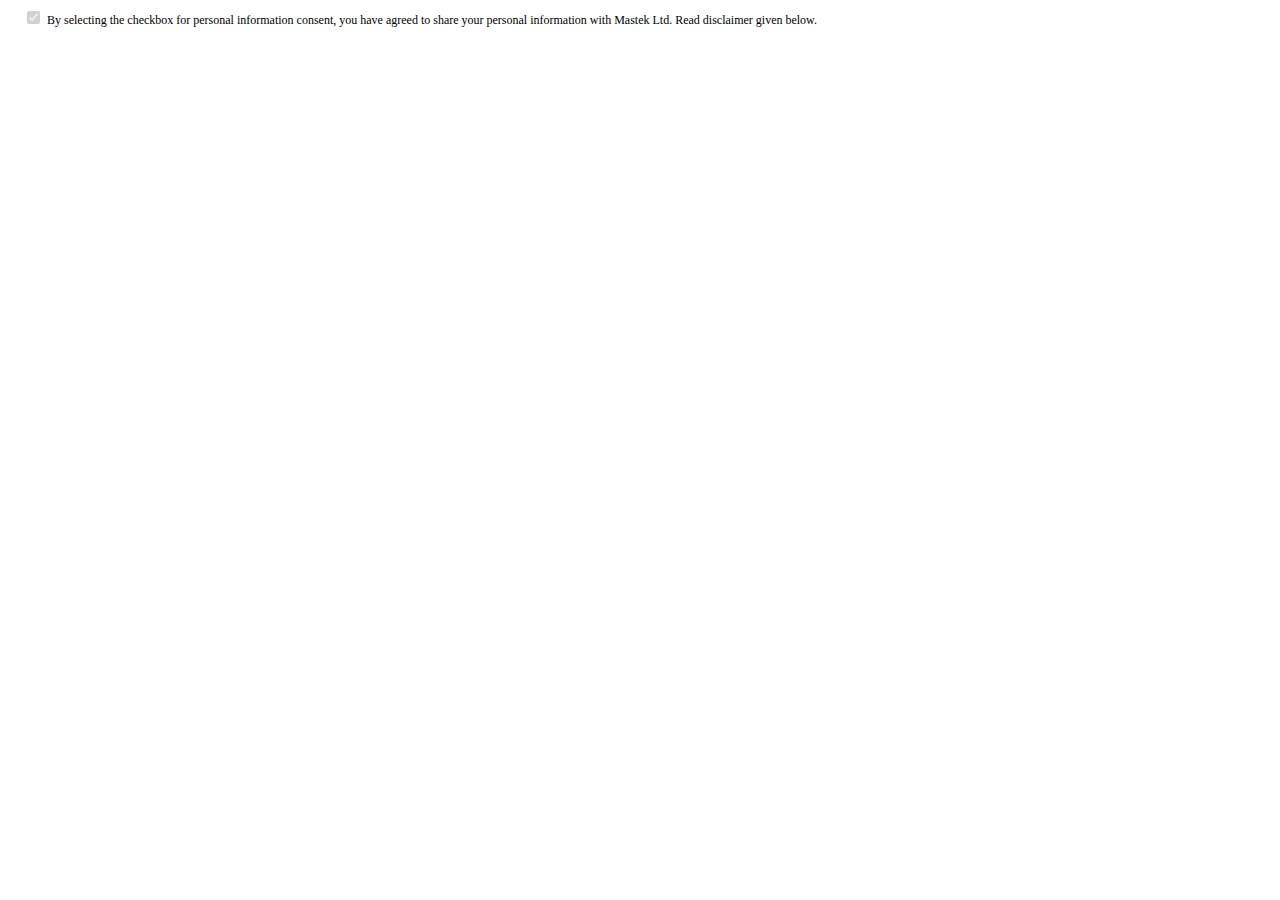
<file: Imgaes/FinalProfile.html>
<!DOCTYPE html>
<html lang="en">
<head>
    <meta charset="UTF-8">
    <meta http-equiv="X-UA-Compatible" content="IE=edge">
    <meta name="viewport" content="width=device-width, initial-scale=1.0">
    <title>Document</title>
    <style>

.form-group{
    position: relative;
    min-height: 1px;
    padding-right: 15px;
    padding-left: 15px;
}

    </style>
</head>
<body>
    
  
            <div class="form-group">
                <input type="checkbox" checked="" readonly="true" disabled="true">
                <label  style="font-size:12px">
                    By selecting the checkbox for personal information consent, you have agreed to share your personal information with Mastek Ltd.
                    Read disclaimer given below.
                </label>
                <label id="lblConsentDate" style="font-weight:bold;font-size:11px;display:none">5/19/2021 9:32:00 AM</label>
            </div>

       
    
</body>
</html>
</file>
